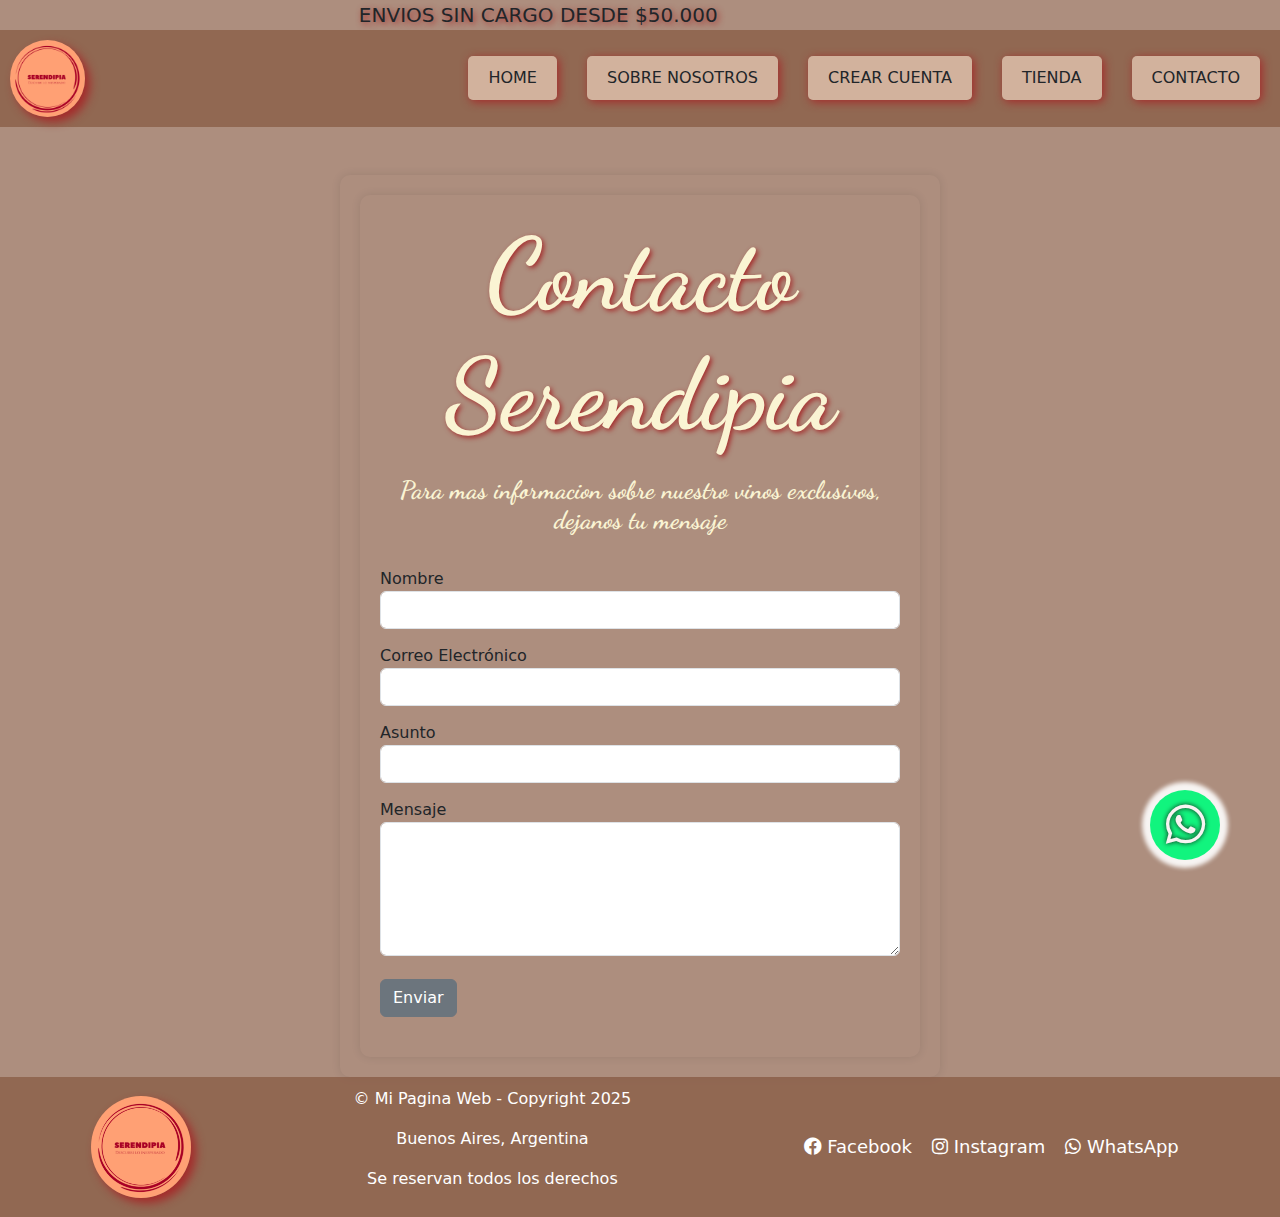
<file: pages/contacto.html>
<!DOCTYPE html>
<html lang="es">
<head>
    <meta charset="UTF-8">
    <meta name="viewport" content="width=device-width, initial-scale=1.0">
    <meta name="description" content="Ponte en contacto con nosotros para más información sobre nuestros vinos exclusivos. Tienda de Vinos Online.">
    <link href="https://fonts.googleapis.com/css2?family=Dancing+Script:wght@400..700&family=Nunito+Sans:ital,opsz,wght@0,6..12,200..1000;1,6..12,200..1000&display=swap" rel="stylesheet">
    <title>CONTACTO 🍷</title>
    <link href="https://cdn.jsdelivr.net/npm/bootstrap@5.3.3/dist/css/bootstrap.min.css" rel="stylesheet" integrity="sha384-QWTKZyjpPEjISv5WaRU9OFeRpok6YctnYmDr5pNlyT2bRjXh0JMhjY6hW+ALEwIH" crossorigin="anonymous">
    <link rel="stylesheet" href="https://cdnjs.cloudflare.com/ajax/libs/font-awesome/6.0.0-beta3/css/all.min.css">
    <link rel="stylesheet" href="../style.css">
</head>

<body>
    <header>
        <div class="marquee-container">
            <div class="marquee">
                <span>ENVIOS SIN CARGO DESDE $50.000</span>
            </div>
        </div>
        <nav class="header">
            <img class="logo" src="../multimedia/logo.png" alt="logo de la página">
            <div class="nav-links">
                <a href="../index.html">HOME</a>
                <a href="./sobre_nosotros.html">Sobre Nosotros</a>
                <a href="./crear_cuenta.html">Crear Cuenta</a>
                <a href="./tienda.html">Tienda</a>
                <a href="#">Contacto</a>
            </div>
        </nav>
    </header>

    <div class="container mt-5 form-container">
        <div class="form-container">
            <h1 class="titulo">Contacto Serendipia</h1>
            <form class="formulario-contacto" action="contacto_form.php" method="POST">
                <h2 class="contacto">Para mas informacion sobre nuestro vinos exclusivos, dejanos tu mensaje</h2><br>
                <div class="form-group">
                    <label for="nombre">Nombre</label>
                    <input type="text" class="form-control" id="nombre" name="nombre" required>
                </div>
                <div class="form-group">
                    <label for="email">Correo Electrónico</label>
                    <input type="email" class="form-control" id="email" name="email" required>
                </div>
                <div class="form-group">
                    <label for="asunto">Asunto</label>
                    <input type="text" class="form-control" id="asunto" name="asunto">
                </div>
                <div class="form-group">
                    <label for="mensaje">Mensaje</label>
                    <textarea class="form-control" id="mensaje" name="mensaje" rows="5" required></textarea>
                </div>
                <button type="submit" class="btn btn-secondary mt-2">Enviar</button>
            </form>
        </div>    
    </div>

    <footer>
        <div class="footer-logo"> <img class="logo" src="../multimedia/logo.png" alt="logo de la página"> </div>
        <div class="footer-info">
            <p>&copy; Mi Pagina Web - Copyright 2025</p>
            <p>Buenos Aires, Argentina</p>
            <p>Se reservan todos los derechos</p>
        </div>
        <div class="footer-links">
            <a href="http://facebook.com" target="_blank"> <i class="fab fa-facebook"></i> Facebook</a>
            <a href="http://instagram.com" target="_blank"> <i class="fab fa-instagram"></i> Instagram</a>
            <a href="http://web.whatsapp.com" target="_blank"> <i class="fab fa-whatsapp"></i> WhatsApp</a>
        </div>
    </footer>
    <div class="what">
        <a href="https://walink.co/4eb363" target="_blank">
            <i class="fa-brands fa-whatsapp"></i>
        </a>
    <script src="https://cdn.jsdelivr.net/npm/@popperjs/core@2.11.8/dist/umd/popper.min.js" integrity="sha384-I7E8VVD/ismYTF4hNIPjVp/Zjvgyol6VFvRkX/vR+Vc4jQkC+hVqc2pM8ODewa9r" crossorigin="anonymous"> </script>
    <script src="https://cdn.jsdelivr.net/npm/bootstrap@5.3.3/dist/js/bootstrap.min.js" integrity="sha384-0pUGZvbkm6XF6gxjEnlmuGrJXVbNuzT9qBBavbLwCsOGabYfZo0T0to5eqruptLy" crossorigin="anonymous"></script>

</body>

</html>
</file>
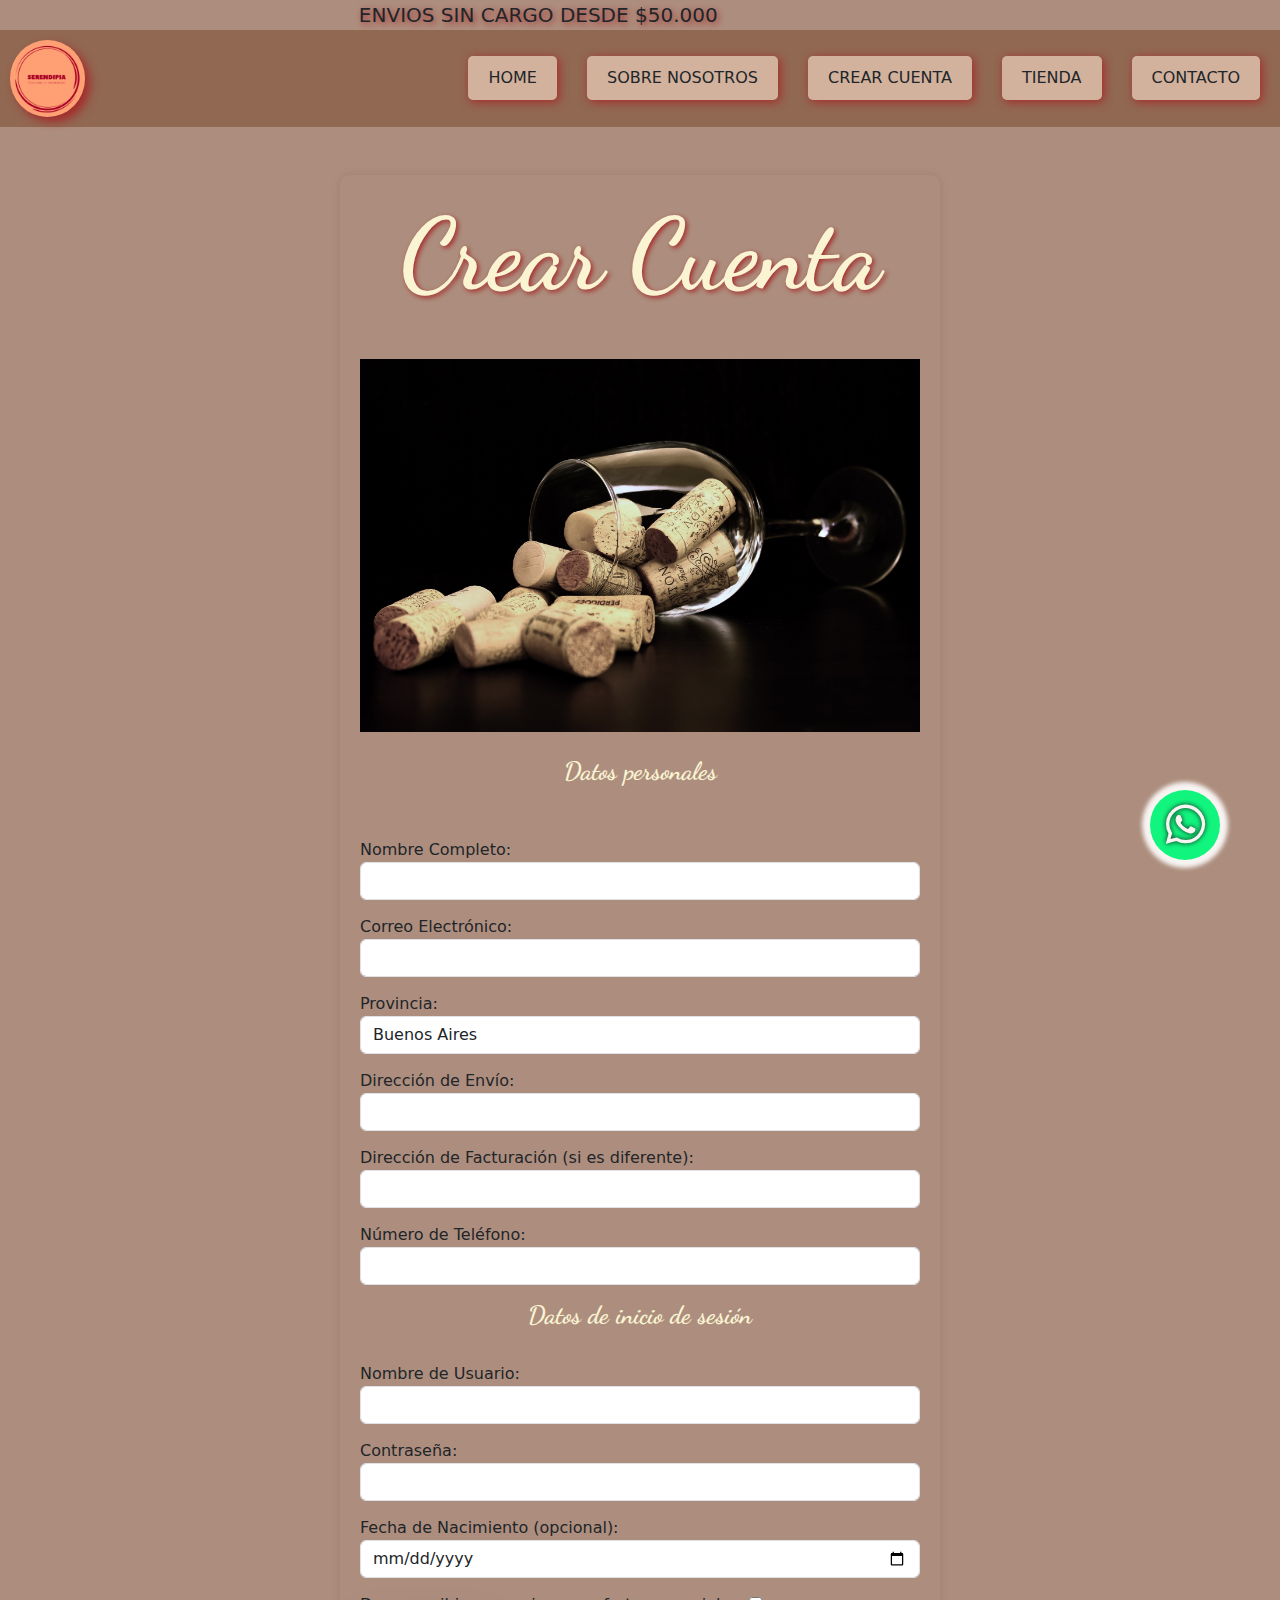
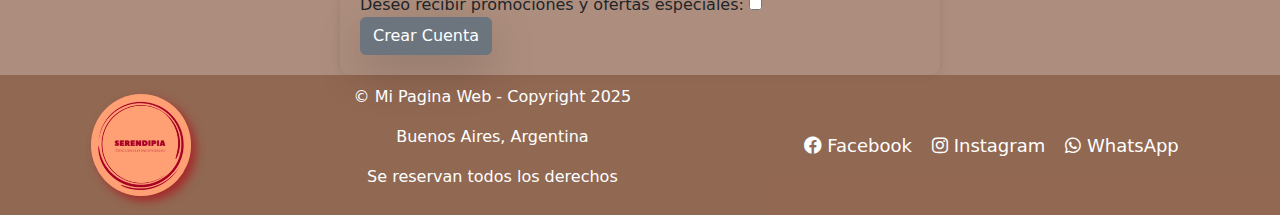
<file: pages/crear_cuenta.html>
<!DOCTYPE html>
<html lang="es">

<head>
    <meta charset="UTF-8">
    <meta name="viewport" content="width=device-width, initial-scale=1.0">
    <meta name="description"
        content="Registrate en Serendipia para acceder a ofertas exclusivas en vinos y mucho más. Crear cuenta es fácil y rápido.">
    <link
        href="https://fonts.googleapis.com/css2?family=Dancing+Script:wght@400..700&family=Nunito+Sans:ital,opsz,wght@0,6..12,200..1000;1,6..12,200..1000&display=swap"
        rel="stylesheet">
    <title>CREAR CUENTA 🍷 - Accede a ofertas exclusivas en Serendipia</title>
    <link href="https://cdn.jsdelivr.net/npm/bootstrap@5.3.3/dist/css/bootstrap.min.css" rel="stylesheet"
        integrity="sha384-QWTKZyjpPEjISv5WaRU9OFeRpok6YctnYmDr5pNlyT2bRjXh0JMhjY6hW+ALEwIH" crossorigin="anonymous">
    <link rel="stylesheet" href="https://cdnjs.cloudflare.com/ajax/libs/font-awesome/6.0.0-beta3/css/all.min.css">
    <link rel="stylesheet" href="../style.css">
</head>

<body>
    <header>
        <div class="marquee-container">
            <div class="marquee">
                <span>ENVIOS SIN CARGO DESDE $50.000</span>
            </div>
        </div>
        <nav class="header">
            <img class="logo" src="../multimedia/logo.png" alt="logo de la página">
            <div class="nav-links">
                <a href="../index.html">HOME</a>
                <a href="./sobre_nosotros.html">Sobre Nosotros</a>
                <a href="#">Crear Cuenta</a>
                <a href="./tienda.html">Tienda</a>
                <a href="./contacto.html">Contacto</a>
            </div>
        </nav>
    </header>

    <div class="container mt-5">
        <div class="form-container">
            <h1 class="titulo">Crear cuenta</h1><br>
            <img src="../multimedia/imagen-crear-cuenta.jpg" alt="Resgistro en tienda de vinos" class="img-fluid mb-4">
            <h2 class="crear_cuenta">Datos personales</h2><br>

            <form action="/registro" method="post" class="formulario-crear-cuenta">
                <div class="form-group">
                    <label for="nombre">Nombre Completo:</label>
                    <input type="text" class="form-control" id="nombre" name="nombre" required>
                </div>
                <div class="form-group">
                    <label for="email">Correo Electrónico:</label>
                    <input type="email" class="form-control" id="email" name="email" required>
                </div>
                <div class="form-group">
                    <label for="provincia">Provincia:</label>
                    <select class="form-control" name="provincia" id="provincia">
                        <option value="buenos_aires">Buenos Aires</option>
                        <option value="cordoba">Cordoba</option>
                        <option value="la_pampa">La Pampa</option>
                        <option value="santa_fe">Santa Fe</option>
                    </select>
                </div>
                <div class="form-group">
                    <label for="direccion">Dirección de Envío:</label>
                    <input type="text" class="form-control" id="direccion" name="direccion" required>
                </div>
                <div class="form-group">
                    <label for="direccion_facturacion">Dirección de Facturación (si es diferente):</label>
                    <input type="text" class="form-control" id="direccion_facturacion" name="direccion_facturacion">
                </div>
                <div class="form-group">
                    <label for="telefono">Número de Teléfono:</label>
                    <input type="tel" class="form-control" id="telefono" name="telefono" required>
                </div>

                <h2 class="crear_cuenta">Datos de inicio de sesión</h2><br>

                <div class="form-group">
                    <label for="username">Nombre de Usuario:</label>
                    <input type="text" class="form-control" id="username" name="username">
                </div>
                <div class="form-group">
                    <label for="password">Contraseña:</label>
                    <input type="password" class="form-control" id="password" name="password" required>
                </div>
                <div class="form-group">
                    <label for="fecha_nacimiento">Fecha de Nacimiento (opcional):</label>
                    <input type="date" class="form-control" id="fecha_nacimiento" name="fecha_nacimiento">
                </div>
                <div class="form-group">
                    <label for="preferencias">Deseo recibir promociones y ofertas especiales:</label>
                    <input type="checkbox" id="preferencias" name="preferencias">
                </div>
                <button type="submit" class="btn btn-secondary btn-block shadow-lg">Crear Cuenta</button>
            </form>
        </div>
    </div>

    <footer>
        <div class="footer-logo"> <img class="logo" src="../multimedia/logo.png" alt="logo de la página"> </div>
        <div class="footer-info">
            <p>&copy; Mi Pagina Web - Copyright 2025</p>
            <p>Buenos Aires, Argentina</p>
            <p>Se reservan todos los derechos</p>
        </div>
        <div class="footer-links">
            <a href="http://facebook.com" target="_blank"> <i class="fab fa-facebook"></i> Facebook</a>
            <a href="http://instagram.com" target="_blank"> <i class="fab fa-instagram"></i> Instagram</a>
            <a href="http://web.whatsapp.com" target="_blank"> <i class="fab fa-whatsapp"></i> WhatsApp</a>
        </div>
    </footer>
    <div class="what">
        <a href="https://walink.co/4eb363" target="_blank">
            <i class="fa-brands fa-whatsapp"></i>
        </a>
        <script src="https://cdn.jsdelivr.net/npm/@popperjs/core@2.11.8/dist/umd/popper.min.js"
            integrity="sha384-I7E8VVD/ismYTF4hNIPjVp/Zjvgyol6VFvRkX/vR+Vc4jQkC+hVqc2pM8ODewa9r" crossorigin="anonymous">
        </script>
        <script src="https://cdn.jsdelivr.net/npm/bootstrap@5.3.3/dist/js/bootstrap.min.js"
            integrity="sha384-0pUGZvbkm6XF6gxjEnlmuGrJXVbNuzT9qBBavbLwCsOGabYfZo0T0to5eqruptLy" crossorigin="anonymous">
        </script>
</body>

</html>
</file>
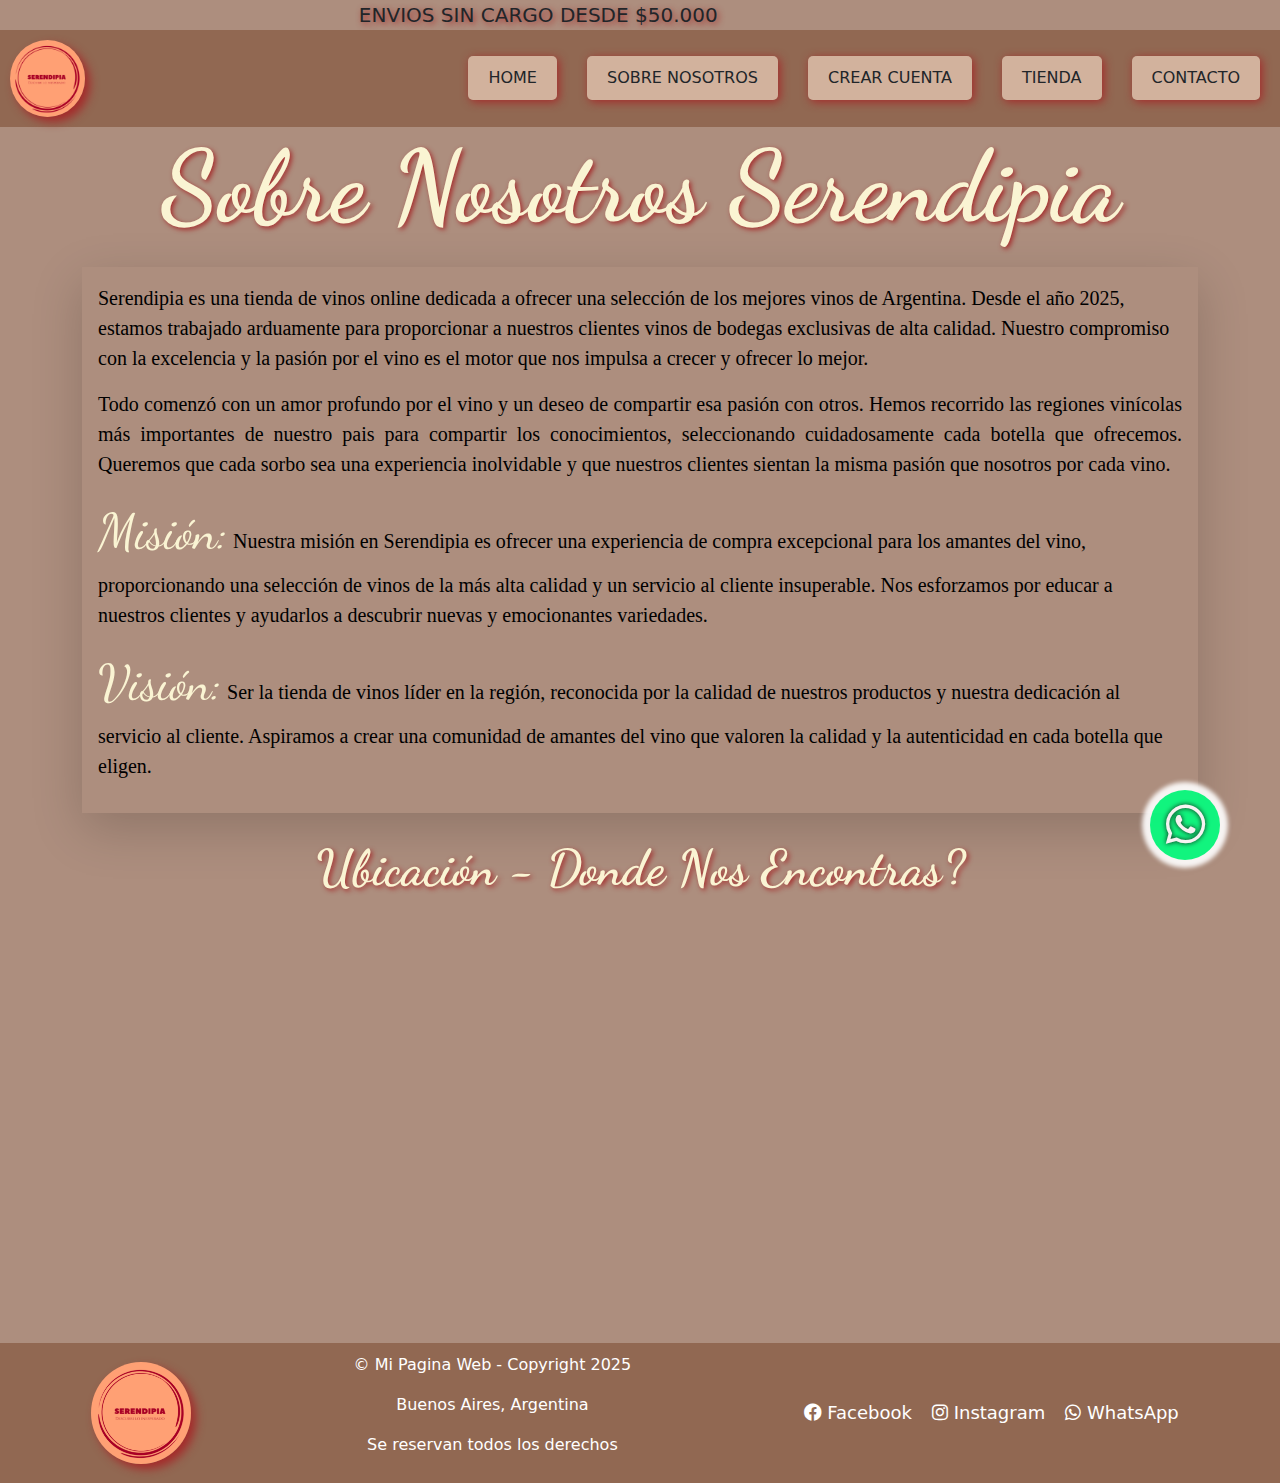
<file: pages/sobre_nosotros.html>
<!DOCTYPE html>
<html lang="es">

<head>
    <meta charset="UTF-8">
    <meta name="viewport" content="width=device-width, initial-scale=1.0">
    <meta name="description" content="Conoce mas sobre Serendipia">
    <link
        href="https://fonts.googleapis.com/css2?family=Dancing+Script:wght@400..700&family=Nunito+Sans:ital,opsz,wght@0,6..12,200..1000;1,6..12,200..1000&display=swap"
        rel="stylesheet">
    <title>SOBRE NOSOTROS - Serendipia 🍷</title>
    <link href="https://cdn.jsdelivr.net/npm/bootstrap@5.3.3/dist/css/bootstrap.min.css" rel="stylesheet"
        integrity="sha384-QWTKZyjpPEjISv5WaRU9OFeRpok6YctnYmDr5pNlyT2bRjXh0JMhjY6hW+ALEwIH" crossorigin="anonymous">
    <link rel="stylesheet" href="https://cdnjs.cloudflare.com/ajax/libs/font-awesome/6.0.0-beta3/css/all.min.css">
    <link rel="stylesheet" href="../style.css">
</head>

<body>
    <header>
        <div class="marquee-container">
            <div class="marquee">
                <span>ENVIOS SIN CARGO DESDE $50.000</span>
            </div>
        </div>
        <nav class="header">
            <img class="logo" src="../multimedia/logo.png" alt="logo de la página">
            <div class="nav-links">
                <a href="../index.html">HOME</a>
                <a href="#"">Sobre Nosotros</a>
                <a href=" ./crear_cuenta.html">Crear Cuenta</a> <a href="./tienda.html">Tienda</a>
                <a href="./contacto.html">Contacto</a>
            </div>
        </nav>
    </header>

    <section class="container">
        <h1 class="titulo">Sobre Nosotros Serendipia</h1>
        <div class="section-content shadow-lg p-3">
            <section>
                <span class="texto-mision">Serendipia es una tienda de vinos online dedicada a ofrecer una selección de
                    los mejores vinos de Argentina. Desde el año 2025, estamos trabajado arduamente para proporcionar a
                    nuestros clientes vinos de bodegas exclusivas de alta calidad. Nuestro compromiso con la excelencia
                    y la pasión por el vino es el motor que nos impulsa a crecer y ofrecer lo mejor.</p>
                    <p>Todo comenzó con un amor profundo por el vino y un deseo de compartir esa pasión con otros. Hemos
                        recorrido las regiones vinícolas más importantes de nuestro pais para compartir los
                        conocimientos, seleccionando cuidadosamente cada botella que ofrecemos. Queremos que cada sorbo
                        sea una experiencia inolvidable y que nuestros clientes sientan la misma pasión que nosotros por
                        cada vino.</p>
                </span>
            </section>
            <section>
                <p>
                    <span class="mision">Misión:</span>
                    <span class="texto-mision">Nuestra misión en Serendipia es ofrecer una experiencia de compra
                        excepcional para los amantes del vino, proporcionando una selección de vinos de la más alta
                        calidad y un servicio al cliente insuperable. Nos esforzamos por educar a nuestros clientes y
                        ayudarlos a descubrir nuevas y emocionantes variedades.</span>
                </p>
                <p>
                    <span class="vision">Visión:</span>
                    <span class="texto-vision">Ser la tienda de vinos líder en la región, reconocida por la calidad de
                        nuestros productos y nuestra dedicación al servicio al cliente. Aspiramos a crear una comunidad
                        de amantes del vino que valoren la calidad y la autenticidad en cada botella que eligen.</span>
                </p>
            </section>
        </div>
    </section>

    <section class="container mt-4">
        <h2 class="titulo" id="ubicacion">Ubicación - Donde nos encontras?</h2>
        <iframe class="mapa"
            src="https://www.google.com/maps/embed?pb=!1m18!1m12!1m3!1d101535.28390761212!2d-59.225105116498874!3d-37.319357754208205!2m3!1f0!2f0!3f0!3m2!1i1024!2i768!4f13.1!3m3!1m2!1s0x95911f9b2733946f%3A0xceef2c76899c202d!2sTandil%2C%20Provincia%20de%20Buenos%20Aires!5e0!3m2!1ses-419!2sar!4v1733699962349!5m2!1ses-419!2sar"
            allowfullscreen="" loading="lazy" referrerpolicy="no-referrer-when-downgrade"></iframe>
    </section>

    <footer>
        <div class="footer-logo"> <img class="logo" src="../multimedia/logo.png" alt="logo de la página"> </div>
        <div class="footer-info">
            <p>&copy; Mi Pagina Web - Copyright 2025</p>
            <p>Buenos Aires, Argentina</p>
            <p>Se reservan todos los derechos</p>
        </div>
        <div class="footer-links">
            <a href="http://facebook.com" target="_blank"> <i class="fab fa-facebook"></i> Facebook</a>
            <a href="http://instagram.com" target="_blank"> <i class="fab fa-instagram"></i> Instagram</a>
            <a href="http://web.whatsapp.com" target="_blank"> <i class="fab fa-whatsapp"></i> WhatsApp</a>
        </div>
    </footer>
    <div class="what">
        <a href="https://walink.co/4eb363" target="_blank">
            <i class="fa-brands fa-whatsapp"></i>
        </a>
        <script src="https://cdn.jsdelivr.net/npm/@popperjs/core@2.11.8/dist/umd/popper.min.js"
            integrity="sha384-I7E8VVD/ismYTF4hNIPjVp/Zjvgyol6VFvRkX/vR+Vc4jQkC+hVqc2pM8ODewa9r" crossorigin="anonymous">
        </script>
        <script src="https://cdn.jsdelivr.net/npm/bootstrap@5.3.3/dist/js/bootstrap.min.js"
            integrity="sha384-0pUGZvbkm6XF6gxjEnlmuGrJXVbNuzT9qBBavbLwCsOGabYfZo0T0to5eqruptLy" crossorigin="anonymous">
        </script>
</body>

</html>
</file>
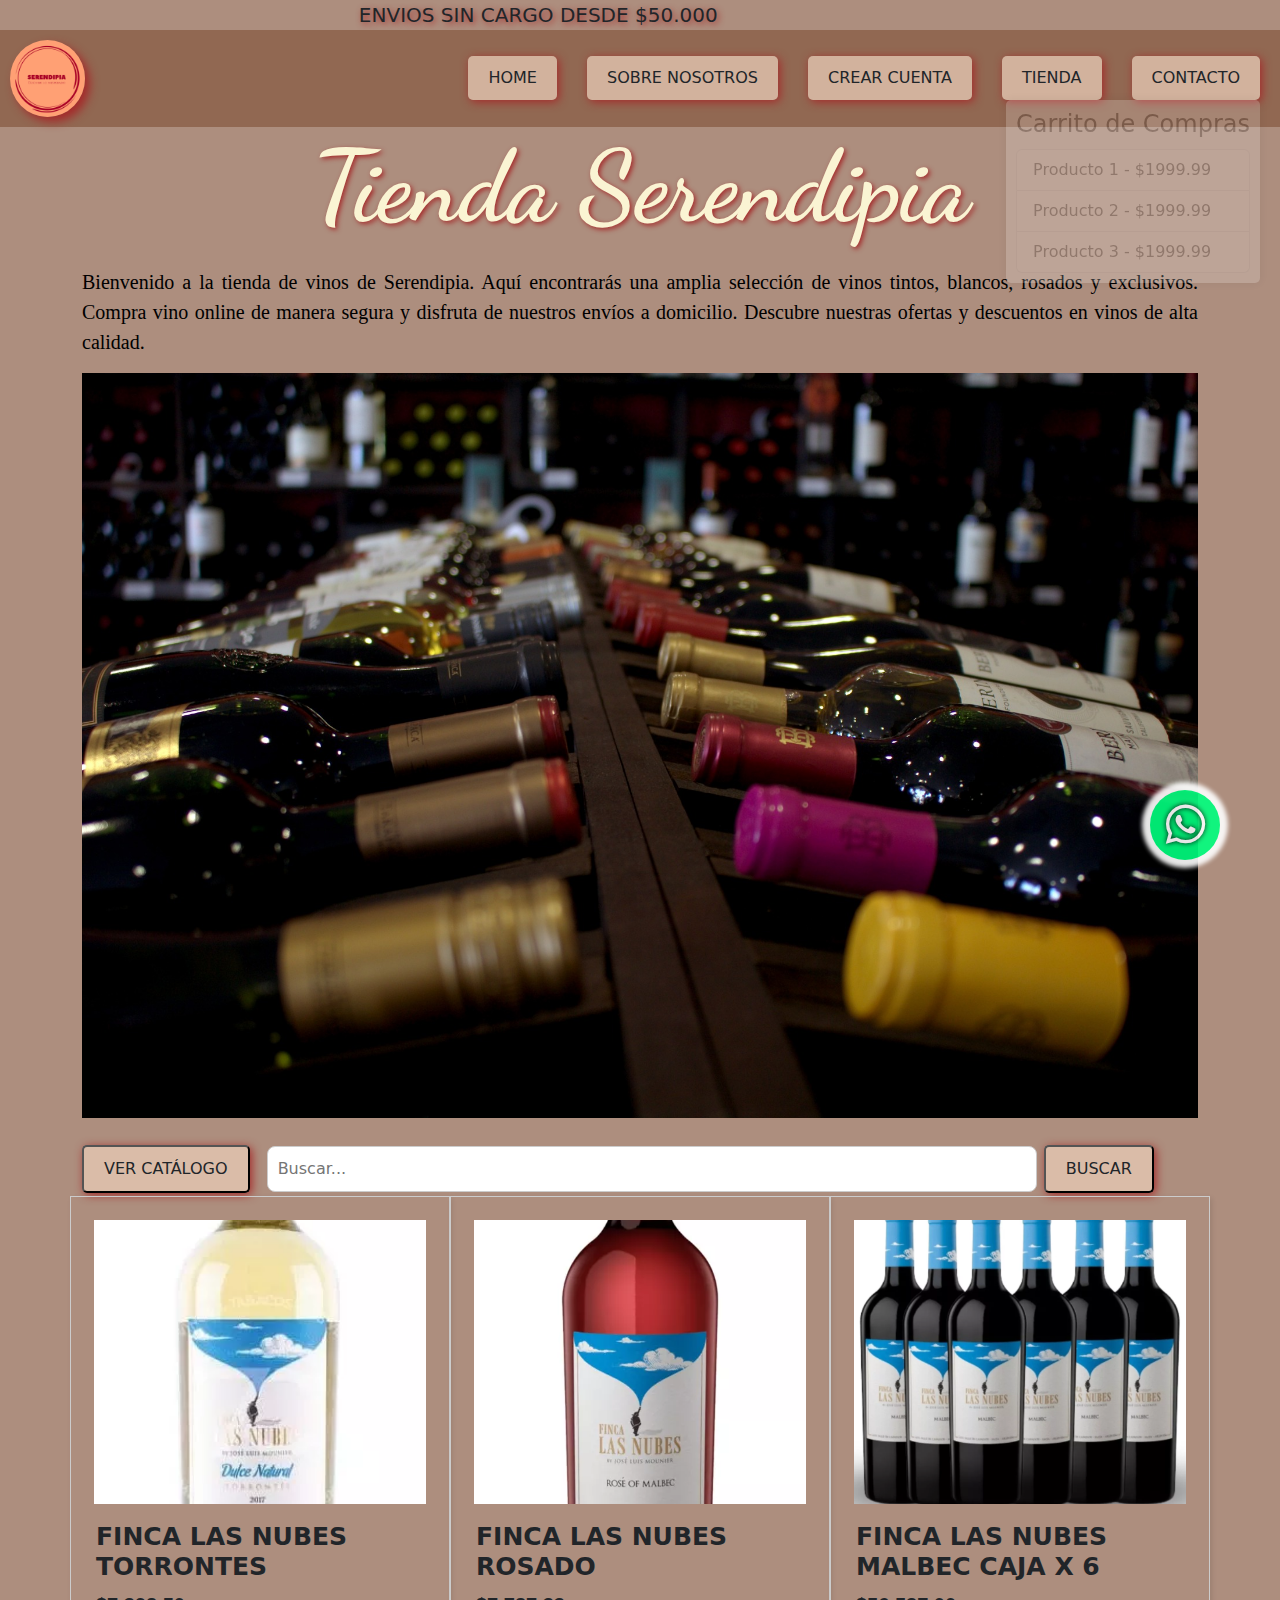
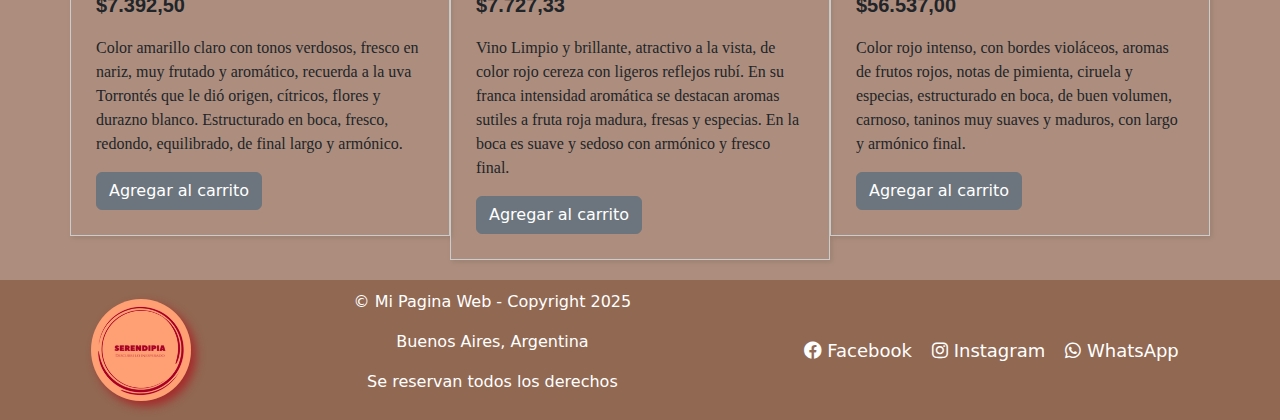
<file: pages/tienda.html>
<!DOCTYPE html>
<html lang="es">

<head>
    <meta charset="UTF-8">
    <meta name="viewport" content="width=device-width, initial-scale=1.0">
    <meta name="description"
        content="Descubre nuestra tienda de vinos y compra vino online. Vinos tintos, blancos, rosados y exclusivos con envío a domicilio">
    <link
        href="https://fonts.googleapis.com/css2?family=Dancing+Script:wght@400..700&family=Nunito+Sans:ital,opsz,wght@0,6..12,200..1000;1,6..12,200..1000&display=swap"
        rel="stylesheet">
    <title>TIENDA 🍷 Comprar vino online en Serendipia</title>
    <link href="https://cdn.jsdelivr.net/npm/bootstrap@5.3.3/dist/css/bootstrap.min.css" rel="stylesheet"
        integrity="sha384-QWTKZyjpPEjISv5WaRU9OFeRpok6YctnYmDr5pNlyT2bRjXh0JMhjY6hW+ALEwIH" crossorigin="anonymous">
    <link rel="stylesheet" href="https://cdnjs.cloudflare.com/ajax/libs/font-awesome/6.0.0-beta3/css/all.min.css">
    <link rel="stylesheet" href="../style.css">
</head>

<body>
    <header>
        <div class="marquee-container">
            <div class="marquee">
                <span>ENVIOS SIN CARGO DESDE $50.000</span>
            </div>
        </div>
        <nav class="header">
            <img class="logo" src="../multimedia/logo.png" alt="logo de la página">
            <div class="nav-links">
                <a href="../index.html">HOME</a>
                <a href="./sobre_nosotros.html"">Sobre Nosotros</a>
                <a href=" ./crear_cuenta.html">Crear Cuenta</a> <a href="#">Tienda</a>
                <a href="./contacto.html">Contacto</a>
            </div>
        </nav>
    </header>

    <div class="container">
        <h1 class="titulo">Tienda Serendipia</h1>
        <p class="descripcion-tienda">Bienvenido a la tienda de vinos de Serendipia. Aquí encontrarás una amplia
            selección de vinos tintos, blancos, rosados y exclusivos. Compra vino online de manera segura y disfruta de
            nuestros envíos a domicilio. Descubre nuestras ofertas y descuentos en vinos de alta calidad.</p>
            <img src="../multimedia/imagen-tienda.jpg" alt="tienda" class="img-fluid mb-4">
            <div>
                    <button class="catalogo-btn" onclick="abrirCatalogo()">Ver Catálogo</button>
                    <input type="text" class="search-bar" placeholder="Buscar...">
                    <button class="search-btn" onclick="realizarBusqueda()">Buscar</button>
            </div>
            <div class="row">
                <div class="col-md-4 producto">
                    <img src="../multimedia/botella1-tienda.webp" alt="producto1" class="img-fluid p-2">
                    <div class="descripcion">
                        <h5 class="nombre-producto">FINCA LAS NUBES TORRONTES</h5>
                        <p class="precio-producto">$7.392,50</p>
                        <p class="detalle-producto">Color amarillo claro con tonos verdosos, fresco en nariz, muy frutado y aromático, recuerda a la uva Torrontés que le dió origen, cítricos, flores y durazno blanco. Estructurado en boca, fresco, redondo, equilibrado, de final largo y armónico.</p>
                        <a href="#" class="btn btn-secondary boton">Agregar al carrito</a>
                    </div>
                </div>
                <div class="col-md-4 producto">
                    <img src="../multimedia/botella2-tienda.webp" alt="producto2" class="img-fluid p-2">
                    <div class="descripcion">
                        <h5 class="nombre-producto">FINCA LAS NUBES ROSADO</h5>
                        <p class="precio-producto">$7.727,33</p>
                        <p class="detalle-producto">Vino Limpio y brillante, atractivo a la vista, de color rojo cereza con ligeros reflejos rubí. En su franca intensidad aromática se destacan aromas sutiles a fruta roja  madura, fresas y especias. En la boca es suave y sedoso con armónico y fresco final.</p>
                        <a href="#" class="btn btn-secondary boton">Agregar al carrito</a>
                    </div>
                </div>
                <div class="col-md-4 producto">
                    <img src="../multimedia/botella3-tienda.webp" alt="producto3" class="img-fluid p-2">
                    <div class="descripcion">
                        <h5 class="nombre-producto">FINCA LAS NUBES MALBEC CAJA X 6</h5>
                        <p class="precio-producto">$56.537,00</p>
                        <p class="detalle-producto">Color rojo intenso, con bordes violáceos, aromas de frutos rojos, notas de pimienta, ciruela y especias, estructurado en boca, de buen volumen, carnoso, taninos muy suaves y maduros, con largo y armónico final.</p>
                        <a href="#" class="btn btn-secondary boton">Agregar al carrito</a>
                    </div>
                </div>
            </div>

            <div class="cart-container">
                <h4>Carrito de Compras</h4>
                <ul class="list-group">
                    <li class="list-group-item">Producto 1 - $1999.99</li>
                    <li class="list-group-item">Producto 2 - $1999.99</li>
                    <li class="list-group-item">Producto 3 - $1999.99</li>
                </ul>
            </div>
        </div>

        <footer>
            <div class="footer-logo"> <img class="logo" src="../multimedia/logo.png" alt="logo de la página"> </div>
            <div class="footer-info">
                <p>&copy; Mi Pagina Web - Copyright 2025</p>
                <p>Buenos Aires, Argentina</p>
                <p>Se reservan todos los derechos</p>
            </div>
            <div class="footer-links">
                <a href="http://facebook.com" target="_blank"> <i class="fab fa-facebook"></i> Facebook</a>
                <a href="http://instagram.com" target="_blank"> <i class="fab fa-instagram"></i> Instagram</a>
                <a href="http://web.whatsapp.com" target="_blank"> <i class="fab fa-whatsapp"></i> WhatsApp</a>
            </div>
        </footer>
        <div class="what">
            <a href="https://walink.co/4eb363" target="_blank">
                <i class="fa-brands fa-whatsapp"></i>
            </a>
            <script src="https://cdn.jsdelivr.net/npm/@popperjs/core@2.11.8/dist/umd/popper.min.js"
                integrity="sha384-I7E8VVD/ismYTF4hNIPjVp/Zjvgyol6VFvRkX/vR+Vc4jQkC+hVqc2pM8ODewa9r"
                crossorigin="anonymous">
            </script>
            <script src="https://cdn.jsdelivr.net/npm/bootstrap@5.3.3/dist/js/bootstrap.min.js"
                integrity="sha384-0pUGZvbkm6XF6gxjEnlmuGrJXVbNuzT9qBBavbLwCsOGabYfZo0T0to5eqruptLy"
                crossorigin="anonymous">
            </script>
            <script src="../script.js"></script>
</body>
</file>
<file: style.css>
@charset "UTF-8";
* {
  margin: 0;
  padding: 0;
  box-sizing: border-box;
}

body {
  background-color: rgba(132, 85, 61, 0.662745098) !important;
}

.marquee-container {
  width: 100%;
  overflow: hidden;
}

.marquee {
  display: inline-block;
  white-space: nowrap;
  animation: marquee 10s linear infinite;
}

.marquee span {
  display: inline-block;
  box-sizing: border-box;
  padding-left: 100%;
  font-size: 20px;
  text-shadow: 2px 2px 6px brown;
}

@keyframes marquee {
  0% {
    transform: translate(100%, 0);
  }
  100% {
    transform: translate(-100%, 0);
  }
}
header .header {
  display: flex;
  flex-direction: row;
  justify-content: space-between;
  align-items: center;
  padding: 10px 10px 10px;
  background-color: rgba(132, 85, 61, 0.662745098);
}

.logo {
  max-width: 75px;
  border-radius: 50%;
  height: auto;
  box-shadow: 5px 5px 10px brown;
}

header .nav-links {
  display: flex;
  align-items: center;
  gap: 20px;
}
header .nav-links a {
  margin-right: 10px;
  color: #fff;
  text-decoration: none;
  text-transform: uppercase;
  font-size: 16px;
  font-weight: normal;
  color: inherit;
  padding: 10px 20px;
  box-shadow: 2px 2px 10px brown;
  background-color: rgba(234, 204, 184, 0.7411764706);
  border-radius: 5px;
  transition: background-color 0.3s ease;
}
header .nav-links a:hover {
  background-color: brown;
}

.video-section {
  box-shadow: 0 0 10px #000;
  position: relative;
  width: 100%;
  height: 100vh;
  overflow: hidden;
}

#main-video-fondo {
  position: absolute;
  top: 50%;
  left: 50%;
  width: 100%;
  height: 100%;
  object-fit: cover;
  transform: translate(-50%, -50%);
  z-index: -1;
}

.video-content {
  position: relative;
  z-index: 1;
  color: #faf4d3;
  text-align: center;
  top: 30%;
  left: 50%;
  transform: translate(-50%, -50%);
}

.titulo,
.subtitulo,
.crear_cuenta,
#ubicacion,
.mision,
.vision,
.contacto {
  font-family: "Dancing Script";
  color: #faf4d3;
  text-align: center;
}

.titulo {
  font-size: 100px;
  font-weight: bolder;
  text-shadow: 2px 2px 5px brown;
  text-transform: capitalize;
  margin-top: 0;
}

.subtitulo,
.crear_cuenta,
.contacto {
  font-size: 25px;
  font-weight: bold;
}

.subtitulo {
  font-size: 40px;
  text-transform: lowercase;
  color: #faf4d3;
  text-shadow: 1px 1px 1px black !important;
}

.crear_cuenta {
  text-align: center;
}

#ubicacion {
  font-family: "Dancing Script";
  font-size: 50px;
  font-weight: bold;
  text-align: center;
  text-transform: capitalize;
  margin-top: 25px;
  margin-bottom: 25px;
}

.mapa {
  width: 80%;
  height: 400px;
  max-width: 100%;
  display: block;
  margin-bottom: 20px;
}

#ubicacion,
.mision,
.vision {
  font-size: 50px;
  text-transform: capitalize;
  margin-top: 25px;
  margin-bottom: 25px;
}

.texto-mision,
.texto-vision,
.descripcion-tienda {
  font-family: "Times New Roman", Times, serif;
  font-size: 20px;
  font-weight: normal;
  color: inherit;
  text-align: justify;
  color: black;
  text-decoration: double;
}

.card {
  height: 30rem;
  display: flex;
  flex-direction: column;
  justify-content: space-between;
}

.card img {
  max-height: 150px;
  object-fit: cover;
}

.card-text {
  flex-grow: 1;
  overflow: hidden;
  text-overflow: ellipsis;
}

.card-body {
  display: flex;
  flex-direction: column;
  justify-content: space-between;
  height: 100%;
}

.card {
  transition: transform 0.3s ease, box-shadow 0.3s ease;
}
.card:hover {
  transform: scale(1.05);
  box-shadow: 0 10px 20px rgba(0, 0, 0, 0.3);
}

.d-none {
  display: none;
}

.articles-section {
  display: flex;
}
.articles-section .column {
  flex: 1;
  padding: 10px;
}
.articles-section article {
  border: 1px solid #ccc;
  padding: 10px;
  margin: 10px 0;
}

.overlay {
  position: fixed;
  top: 0;
  left: 0;
  width: 100%;
  height: 100%;
  background: rgba(0, 0, 0, 0.5);
  display: none;
  z-index: 10;
  transition: opacity 1s ease;
}

.expanded-article {
  position: fixed;
  top: 50%;
  left: 50%;
  transform: translate(-50%, -50%) scale(0.8);
  background: #fff;
  padding: 20px;
  box-shadow: 0 10px 20px rgba(0, 0, 0, 0.3);
  z-index: 20;
  display: none;
  transition: transform 1s ease, opacity 1s ease;
}
.expanded-article .content {
  max-width: 800px;
  max-height: 80vh;
  overflow-y: auto;
}

.full-content {
  text-align: justify;
  text-decoration: solid;
  line-height: 1.6;
}

footer {
  display: flex;
  justify-content: space-around;
  align-items: center;
  padding: 10px;
  background-color: rgba(132, 85, 61, 0.662745098);
  color: #fff;
}
footer .footer-logo {
  display: flex;
  align-items: center;
}
footer .footer-logo img {
  max-width: 100px;
  height: auto;
}
footer .footer-info {
  display: flex;
  flex-direction: column;
  align-items: center;
  text-align: center;
}
footer .footer-links {
  display: flex;
  align-items: center;
}
footer .footer-links a {
  margin: 0 10px;
  text-decoration: none;
  font-size: 18px;
  color: #fff;
  transition: color 0.3s ease;
}
footer .footer-links a:hover {
  color: brown;
}

.crear-cuenta {
  text-align: center;
}

.form-container {
  max-width: 600px;
  margin: auto;
  padding: 20px;
  border-radius: 10px;
  box-shadow: 0 0 10px rgba(0, 0, 0, 0.1);
}

.formulario-contacto {
  margin-top: 20px;
  margin-bottom: 20px;
}

.form-control {
  margin-bottom: 15px;
}

.titulo, .crear-cuenta {
  text-align: center;
  margin-bottom: 20px;
}

.formulario-crear-cuenta {
  margin-top: 20px;
}

.producto {
  margin-bottom: 30px;
  display: flex;
  flex-direction: column;
  justify-content: space-between;
  height: 100%;
}
.producto img {
  width: 100%;
  height: 200px;
  object-fit: cover;
}
.producto .descripcion {
  padding: 10px;
  flex-grow: 1;
}

.catalogo-btn, .search-btn {
  margin-right: 10px;
  color: #fff;
  text-decoration: none;
  text-transform: uppercase;
  font-size: 16px;
  font-weight: normal;
  color: inherit;
  padding: 10px 20px;
  box-shadow: 2px 2px 10px brown;
  background-color: rgba(234, 204, 184, 0.7411764706);
  border-radius: 5px;
  transition: background-color 0.3s ease;
}
.catalogo-btn:hover, .search-btn:hover {
  background-color: brown;
}

.search-bar {
  margin: 4px 2px;
  padding: 10px;
  font-size: 16px;
  border-radius: 8px;
  border: 1px solid #ccc;
  width: 69%;
}

.col-md-4.producto {
  border: 1px solid #ccc;
  box-shadow: 2px 2px 5px rgba(0, 0, 0, 0.1);
  transition: transform 0.3s ease, box-shadow 0.3s ease;
  padding: 15px;
  margin-bottom: 20px;
}
.col-md-4.producto > img {
  max-width: 100%;
  height: 300px;
  display: block;
  aspect-ratio: 1/1.5;
}
.col-md-4.producto:hover {
  transform: translateY(-5px);
  box-shadow: 4px 4px 10px rgba(0, 0, 0, 0.2);
  border-color: #007bff;
}

.cart-container {
  position: fixed;
  top: 100px;
  right: 20px;
  background-color: #f8f9fa;
  padding: 10px;
  border-radius: 5px;
  box-shadow: 0 0 10px rgba(0, 0, 0, 0.3);
  transition: opacity 0.5s ease;
  opacity: 0.2;
}
.cart-container:hover {
  opacity: 1;
}
.cart-container .list-group {
  display: flex;
  flex-direction: column;
  justify-content: flex-end;
  height: 100%;
}
.cart-container h4 {
  margin-bottom: 10px;
}

.nombre-producto {
  font-size: 25px;
  font-weight: bolder;
}

.precio-producto {
  font-size: 20px;
  font-weight: bolder;
  font-family: Arial, Helvetica, sans-serif;
}

.detalle-producto {
  font-size: 16px;
  font-family: Georgia, "Times New Roman", Times, serif;
}

.what {
  width: 70px;
  height: 70px;
  color: rgba(84, 103, 42, 0.401);
  display: flex;
  justify-content: center;
  align-items: center;
  background-color: springgreen;
  text-shadow: 0 0 5px #000;
  position: fixed;
  bottom: 40px;
  right: 60px;
  font-size: 45px;
  cursor: pointer;
  border-radius: 50%;
  box-shadow: 0 0 4px 8px white;
  z-index: 9999;
  opacity: 0.9;
}

.what:hover {
  background-color: #218838;
  transform: translateY(-3px);
  opacity: 1;
}

.what .fa-whatsapp {
  color: white;
  line-height: 70px;
}

/* Media query para pantallas medianas (tabletas y pequeñas laptops) */
@media (max-width: 480px) {
  .header {
    flex-direction: column;
    align-items: center;
    padding: 10px;
  }
  .nav-links {
    display: flex;
    flex-direction: column;
    align-items: center;
  }
  .nav-links a {
    margin: 5px 0;
    padding: 5px 10px;
    font-size: 14px;
  }
  .titulo {
    font-size: 40px;
  }
  .subtitulo {
    font-size: 18px;
  }
  .video-section {
    width: 100vw;
    height: 100vh;
  }
  #main-video-fondo {
    height: auto;
    width: auto;
  }
  .articles-section {
    padding: 5px;
  }
  article {
    margin: 5px 0;
    padding: 10px;
  }
  footer {
    flex-direction: column;
    text-align: center;
  }
  .footer-links a {
    font-size: 14px;
  }
}
/* Media query para dispositivos móviles (pantallas más pequeñas) */
@media (min-width: 481) and (max-width: 768px) {
  .marquee span {
    padding-left: 50%;
    font-size: 16px;
  }
  .header {
    flex-direction: column;
  }
  .nav-links {
    display: flex;
    flex-direction: column;
    align-items: center;
  }
  .nav-links a {
    margin: 10px 0;
  }
  .titulo {
    font-size: 50px;
  }
  .subtitulo {
    font-size: 20px;
  }
  #main-video-fondo {
    height: auto;
    width: auto;
  }
  .card {
    max-width: 90%;
  }
  .articles-section {
    padding: 10px;
  }
  article {
    margin: 10px 0;
    padding: 10px;
  }
  .expanded-article {
    width: 90%;
    height: auto;
    max-height: 80vh;
    overflow-y: auto;
  }
  .overlay {
    background: rgba(0, 0, 0, 0.7);
  }
  footer {
    flex-direction: column;
    text-align: center;
  }
}
/* Desktop (769px to 1024px) */
@media (min-width: 769px) and (max-width: 1024px) {
  .titulo {
    font-size: 75px;
  }
  .subtitulo {
    font-size: 30px;
  }
  .nav-links a {
    font-size: 16px;
  }
  .footer-links a {
    font-size: 16px;
  }
}

/*# sourceMappingURL=style.css.map */
</file>
